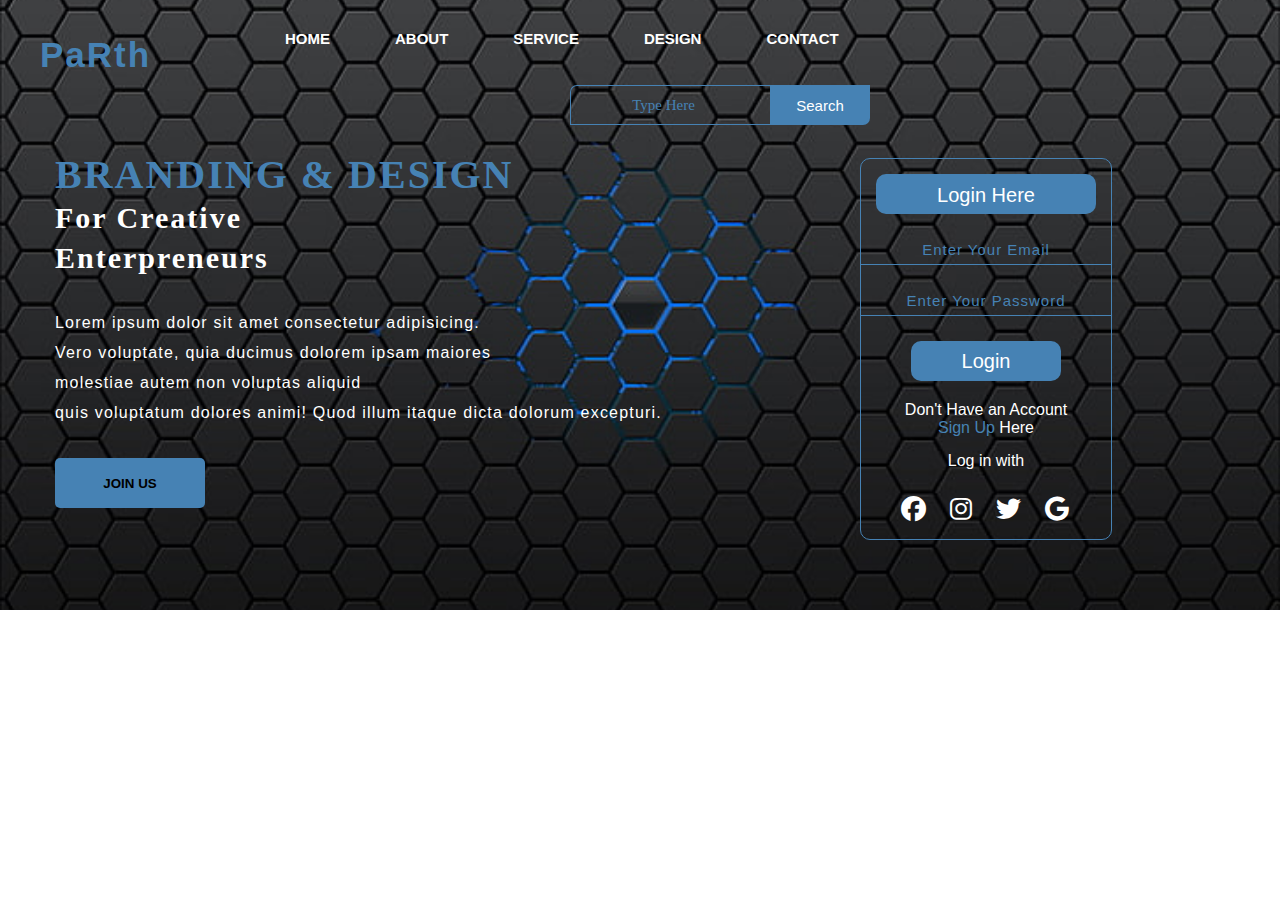
<file: webpage1/index.html>
<!DOCTYPE html>
<html lang="en">
<head>
    <meta charset="UTF-8">
    <meta http-equiv="X-UA-Compatible" content="IE=edge">
    <meta name="viewport" content="width=device-width, initial-scale=1.0">
    <title>web page</title>
    <link rel="stylesheet" href="style.css">
    <link rel="stylesheet" href="https://cdnjs.cloudflare.com/ajax/libs/font-awesome/6.4.0/css/all.min.css">
</head>
<body>
    <div class="main">
        <div class="navbar">
            <div class="icon">
                <h2 class="logo">PaRth</h2>
            </div>
            <div class="menu">
                <ul>
                    <li><a href="#">HOME</a></li>
                    <li><a href="#">ABOUT</a></li>
                    <li><a href="#">SERVICE</a></li>
                    <li><a href="#">DESIGN</a></li>
                    <li><a href="#">CONTACT</a></li>  
                </ul>
            </div>
            <div class="search">
                <input type="search" name="" class="srch" placeholder="Type Here">
                <a href="#"><button class="btn">Search</button></a>
            </div>
        </div>
        <div class="content">
            <h2><span>BRANDING & DESIGN</span><br>For Creative <br>Enterpreneurs</h2>
            <p class="para">Lorem ipsum dolor sit amet consectetur adipisicing. <br> Vero voluptate, quia ducimus dolorem ipsam maiores <br> molestiae autem non voluptas aliquid <br> quis voluptatum dolores animi! Quod illum itaque dicta dolorum excepturi.</p>

            <button class="cn"><a href="#">JOIN US</a></button>

            <div class="form">
                <p class="log">Login Here</p>
                <input type="email" name="email" placeholder="Enter Your Email">
                <input type="password" name="password" placeholder="Enter Your Password">
                <br>
                <button class="bttn">Login</button>

                <p class="link">Don't Have an Account<br>
                <a href="#">Sign Up</a> Here</a></p>
                <p class="liw">Log in with</p>

                <div class="icon">
                    <a href="#"><i class="fa-brands fa-facebook"></i></a>
                    <a href="#"><i class="fa-brands fa-instagram"></i></a>
                    <a href="#"><i class="fa-brands fa-twitter"></i></a>
                    <a href="#"><i class="fa-brands fa-google"></i></a>
                 </div>
            </div>
            
        </div>
    </div>
</body>
</html>
</file>
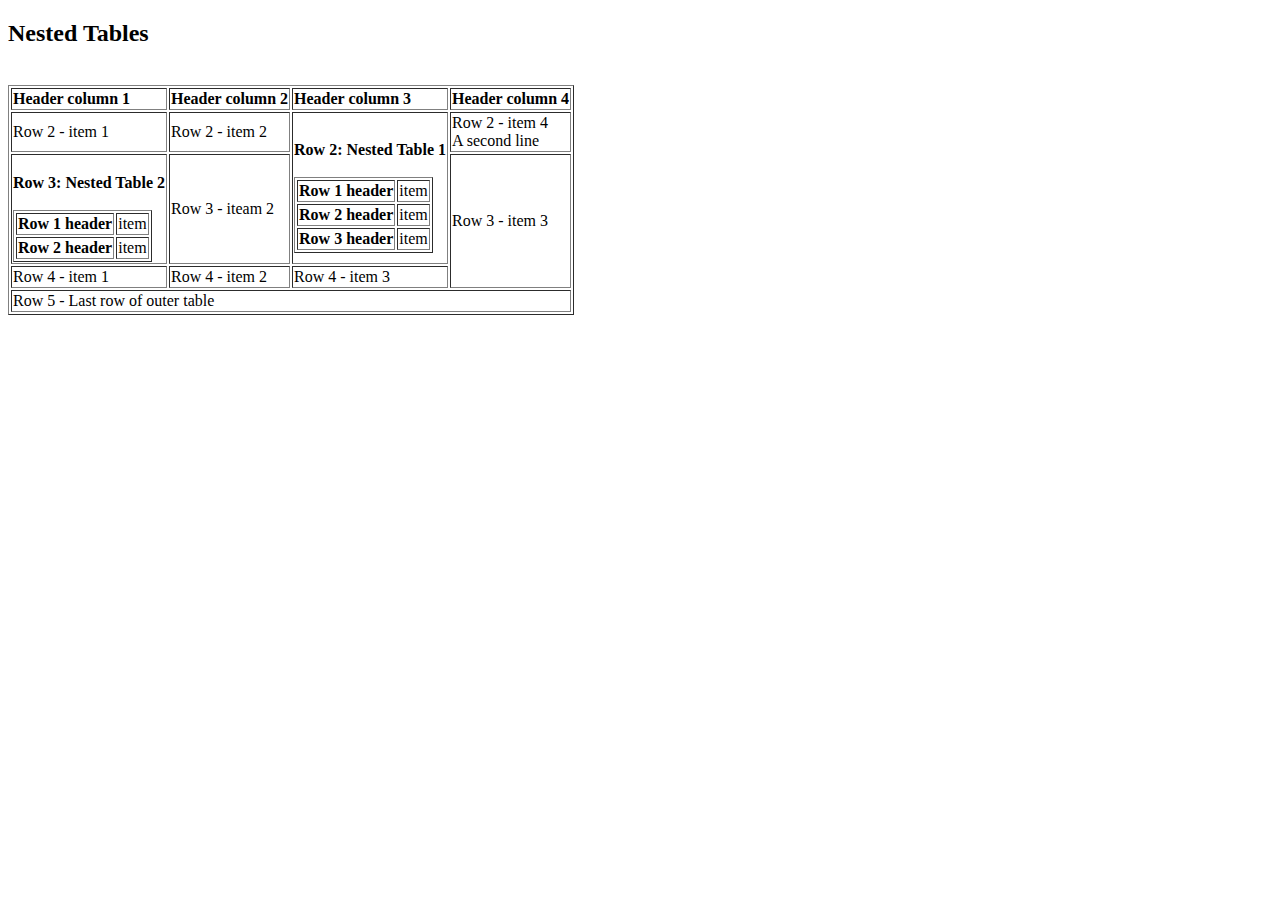
<file: nested table.html>
<!DOCTYPE html>
<html lang="en">
<head>
    <meta charset="UTF-8">
    <meta http-equiv="X-UA-Compatible" content="IE=edge">
    <meta name="viewport" content="width=device-width, initial-scale=1.0">
    <title>Nested Table</title>
</head>
<body>
    <h2> Nested Tables</h2><br>
    
   <table border="1">
    <tr>
        <td><b>Header column 1</b></td>
        <td><b>Header column 2</b></td>
        <td><b>Header column 3</b></td>
        <td><b>Header column 4</b></td>
    </tr>
    <tr>
        <td>Row 2 - item 1</td>
        <td>Row 2 - item 2</td>
        <td rowspan="2"><br>

            <b>Row 2: Nested Table 1</b><br><br>

            <table border="1">
                <tr>
                    <td><b>Row 1 header</b></td>
                    <td>item</td>
                </tr>
                <tr>
                    <td><b>Row 2 header</b></td>
                    <td>item</td>
                </tr>
                <tr>
                    <td><b>Row 3 header</b></td>
                    <td>item</td>
                </tr>
            </table>

        </td>
        <td>Row 2 - item 4 <br>A second line</td>
    </tr>
    <tr>
        <td><br>

            <b>Row 3: Nested Table 2</b><br><br>

            <table border="1">
                <tr>
                    <td><b>Row 1 header</b></td>
                    <td>item</td>
                </tr>
                <tr>
                    <td><b>Row 2 header</b></td>
                    <td>item</td>
                </tr>
            </table>
        </td>
        <td>Row 3 - iteam 2</td>
        <!-- <td></td> -->
        <td rowspan="2">Row 3 - item 3</td>
    </tr>
    <tr>
        <td>Row 4 - item 1</td>
        <td>Row 4 - item 2</td>
        <td>Row 4 - item 3</td>
        <!-- <td></td> -->
    </tr>
    <tr>
        <td colspan="4">Row 5 - Last row of outer table</td>
    </tr>
   </table> 
</body>
</html>
</file>
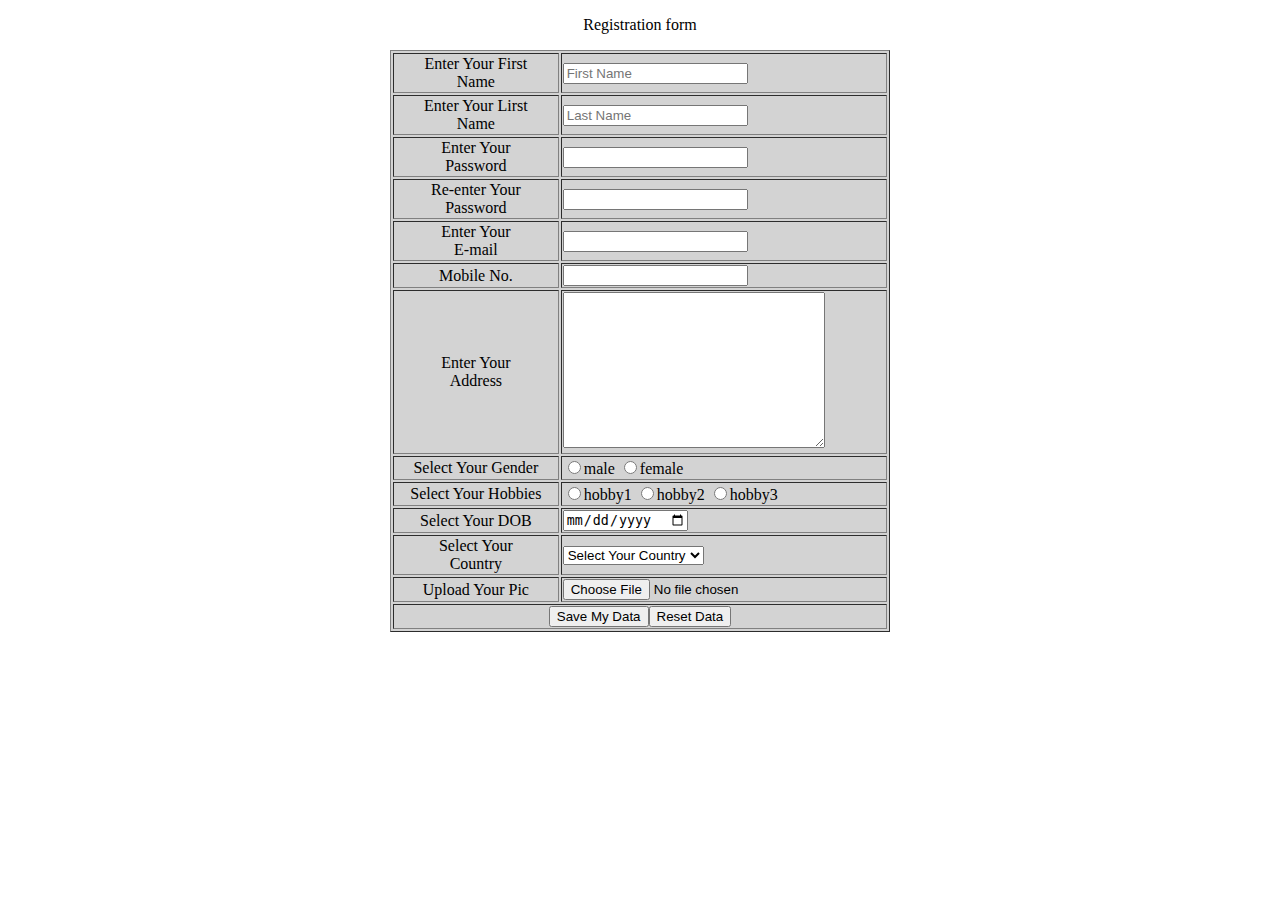
<file: registartion form.html>
<!DOCTYPE html>
<html lang="en">
<head>
    <meta charset="UTF-8">
    <meta http-equiv="X-UA-Compatible" content="IE=edge">
    <meta name="viewport" content="width=device-width, initial-scale=1.0">
    <title>REGISTRATION FORM</title>
</head>
<body>
    <form action="">
    <p align="center">Registration form</p>
        <table border="1" align="center" width="500" bgcolor="lightgrey">
            <tr>
                <td align="center">Enter Your First <br>Name</td>
                <td><input type="text" placeholder="First Name"></td>
            </tr>
            <tr>
                <td align="center">Enter Your Lirst <br>Name</td>
                <td><input type="text" placeholder="Last Name"></td>
            </tr>
            <tr>
                <td align="center">Enter Your <br> Password</td>
                <td><input type="password"></td>
            </tr>
            <tr>
                <td align="center">Re-enter Your <br> Password</td>
                <td><input type="password"></td>
            </tr>
            <tr>
                <td align="center">Enter Your <br> E-mail</td>
                <td><input type="email"></td>
            </tr>
            <tr>
                <td align="center"> Mobile No.</td>
                <td><input type="number"></td>
            </tr>
            <tr>
                <td align="center">Enter Your <br>Address</td>
                <td><textarea name="" id="" cols="30" rows="10"></textarea></td>
            </tr>
            <tr>
                <td align="center">Select Your Gender</td>
                <td><input type="radio" name="g">male
                <input type="radio" name="g">female</td>
            </tr>
            <tr>
                <td align="center">Select Your Hobbies</td>
                <td>
                    <input type="radio">hobby1
                    <input type="radio">hobby2
                    <input type="radio">hobby3
                </td>
            </tr>
                <td align="center">Select Your DOB</td>
                <td><input type="date"></td>
            </tr>
            <tr>
                <td align="center">Select Your <br>Country</td>
                <td>
                    <select name="" id="">
                        <option value="" selected="selected" disabled="disabled">Select Your Country</option>
                        <option value="">India</option>
                        <option value="">Australia</option>
                        <option value="">America</option>
                    </select>
                </td>
            </tr>
            <tr>
                <td align="center">Upload Your Pic</td>
                <td><input type="file" name="" id=""></td>
            </tr>
            <tr>
                <td colspan="2" align="center"><input type="submit" value="Save My Data"><input type="reset" value="Reset Data"></td>
            </tr>
        </table>
    </form>
</body>
</html>
</file>
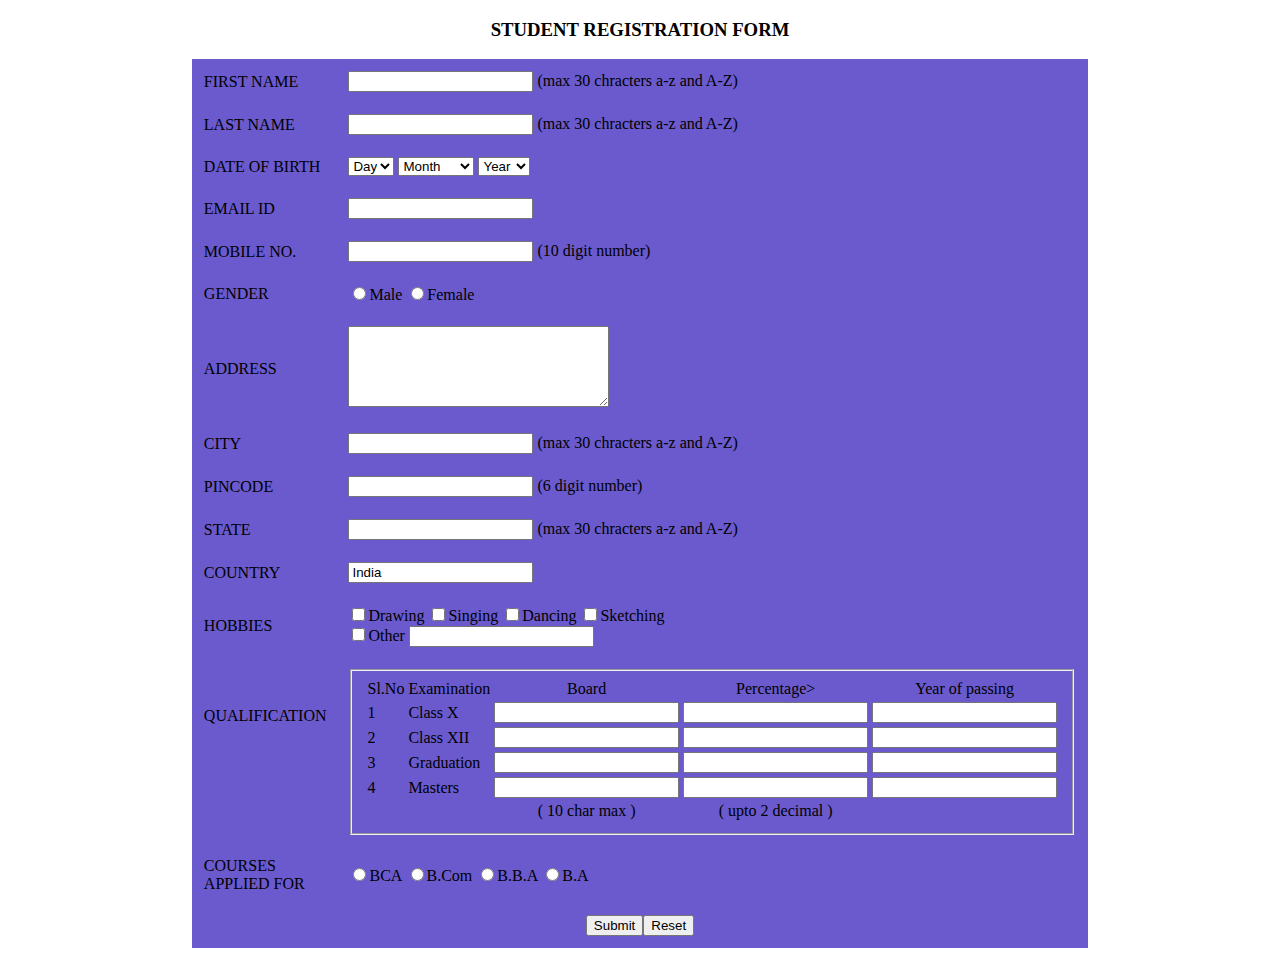
<file: student registration form.html>
<!DOCTYPE html>
<html lang="en">
<head>
    <meta charset="UTF-8">
    <meta http-equiv="X-UA-Compatible" content="IE=edge">
    <meta name="viewport" content="width=device-width, initial-scale=1.0">
    <title>Student Registration Form</title>
</head>
<body>
    <center>
    <form action="">
        <h3>STUDENT REGISTRATION FORM</h3>
        <table align="center" bgcolor="slateblue" cellpadding="10">
            <tr>
                <td>FIRST NAME</td>
                <td><input type="text" maxlength="30"> (max 30 chracters a-z and A-Z)</td>
            </tr>
            <tr>
                <td>LAST NAME</td>
                <td><input type="text" maxlength="30"> (max 30 chracters a-z and A-Z)</td>
            </tr>
            <tr>
                <td>DATE OF BIRTH</td>
                <td>
                    <select name="" id="">
                        <option value="" selected="selected" disabled="disabled">Day</option>
                        <option value="">1</option>
                        <option value="">2</option>
                        <option value="">3</option>
                        <option value="">4</option>
                        <option value="">5</option>
                    </select>
                    <select name="" id="">
                        <option value="" selected="selected" disabled="disabled">Month</option>
                        <option value="">January</option>
                        <option value="">February</option>
                        <option value="">March</option>
                    </select>
                    <select name="" id="">
                        <option value="" selected="selected" disabled="disabled">Year</option>
                        <option value="">1993</option>
                        <option value="">1994</option>
                        <option value="">1995</option>
                    </select>
                </td>
            </tr>
            <tr>
                <td>EMAIL ID</td>
                <td><input type="email"></td>
            </tr>
            <tr>
                <td>MOBILE NO.</td>
                <td><input type="number" maxlength="10"> (10 digit number)</td>
            </tr>
            <tr>
                <td>GENDER</td>
                <td>
                    <input type="radio" name="gender">Male 
                    <input type="radio" name="gender">Female
                </td>    
            </tr>
            <tr>
                <td>ADDRESS</td>
                <td><textarea name="address" id="" cols="30" rows="5"></textarea></td>
            </tr>
            <tr>
                <td>CITY</td>
                <td><input type="text" maxlength="30"> (max 30 chracters a-z and A-Z)</td>
            </tr>
            <tr>
                <td>PINCODE</td>
                <td><input type="number" maxlength="6"> (6 digit number)</td>
            </tr>
            <tr>
                <td>STATE</td>
                <td><input type="text" maxlength="30"> (max 30 chracters a-z and A-Z)</td>
            </tr>
            <tr>
                <td>COUNTRY</td>
                <td><input type="text" name="country" value="India"></td>
            </tr>
            <tr>
                <td>HOBBIES</td>
                <td>
                    <input type="checkbox" name="" id="">Drawing
                    <input type="checkbox" name="" id="">Singing
                    <input type="checkbox" name="" id="">Dancing
                    <input type="checkbox" name="" id="">Sketching <br>
                    <input type="checkbox" name="" id="">Other
                    <input type="text" name="" id="" maxlength="30">
                </td>
            </tr>
            <tr>
                <td>QUALIFICATION <br><br><br><br><br></td>

                <td>
                    <fieldset>
                    <table>
                        <tr>
                            <td align="center">Sl.No</td>
                            <td align="center">Examination</td>
                            <td align="center">Board</td>
                            <td align="center">Percentage></td>
                            <td align="center">Year of passing</td>
                        </tr>
                        <tr>
                            <td>1</td>
                            <td>Class X</td>
                            <td><input type="text" maxlength="30"></td>
                            <td><input type="text" maxlength="30"></td>
                            <td><input type="text" maxlength="30"></td>
                        </tr>
                        <tr>
                            <td>2</td>
                            <td>Class XII</td>
                            <td><input type="text" maxlength="30"></td>
                            <td><input type="text" maxlength="30"></td>
                            <td><input type="text" maxlength="30"></td>
                        </tr>
                        <tr>
                            <td>3</td>
                            <td>Graduation</td>
                            <td><input type="text" maxlength="30"></td>
                            <td><input type="text" maxlength="30"></td>
                            <td><input type="text" maxlength="30"></td>
                        </tr>
                        <tr>
                            <td>4</td>
                            <td>Masters</td>
                            <td><input type="text" maxlength="30"></td>
                            <td><input type="text" maxlength="30"></td>
                            <td><input type="text" maxlength="30"></td>
                        </tr>
                        <tr>
                            <td></td>
                            <td></td>
                            <td align="center"> ( 10 char max ) </td>
                            <td align="center"> ( upto 2 decimal ) </td>
                            <td></td>
                        </tr>
                    </table>
                </td>
            </tr>
            <tr>
                <td>COURSES <br> APPLIED FOR</td>
                <td>
                    <input type="radio" name="courses">BCA
                    <input type="radio" name="courses">B.Com
                    <input type="radio" name="courses">B.B.A 
                    <input type="radio" name="courses">B.A
                </td>    
            </tr>
            <tr>
                <td align="center" colspan="2"><input type="submit" value="Submit"><input type="reset" value="Reset"></td>
            </tr>
        </table>
    </form>
</center>
</body>
</html>
</file>
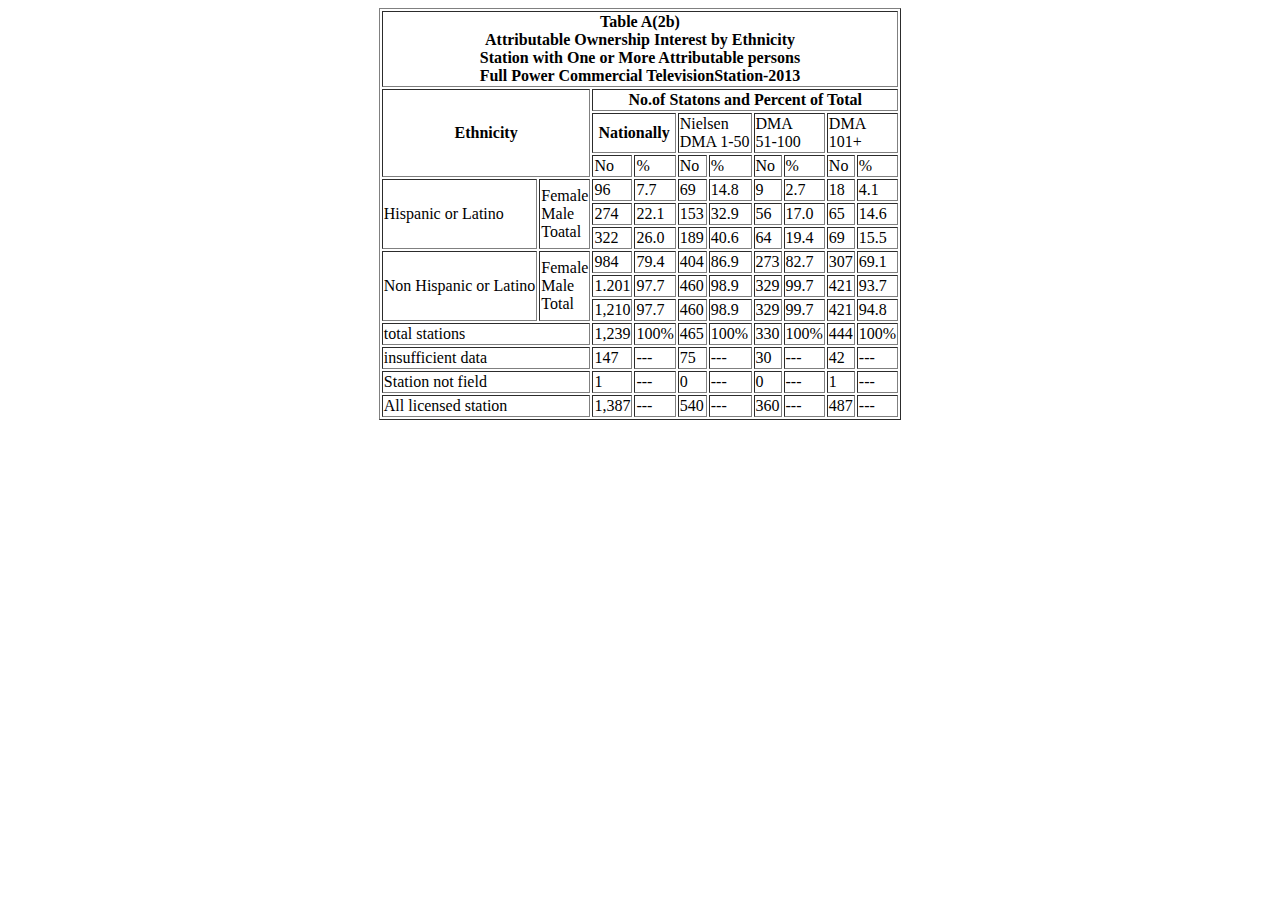
<file: table-1.html>
<!DOCTYPE html>
<html lang="en">
<head>
    <meta charset="UTF-8">
    <meta http-equiv="X-UA-Compatible" content="IE=edge">
    <meta name="viewport" content="width=device-width, initial-scale=1.0">
    <title>TABLE 1</title>
</head>
<body>
    <center>
   <table border="1">
    <!-- 1 -->
    <tr>
        <th colspan="10">Table A(2b) <br>Attributable Ownership Interest by Ethnicity <br>Station with One or More Attributable persons <br>Full Power Commercial TelevisionStation-2013</th>
        <!-- <td></td>
        <td></td>
        <td></td>
        <td></td>
        <td></td>
        <td></td>
        <td></td>
        <td></td>
        <td></td> -->
    </tr>
     <!-- 2 -->
     <tr>
        <th colspan="2" rowspan="3">Ethnicity</th>
        <!-- <td></td> -->
        <th colspan="8">No.of Statons and Percent of Total</th>
        <!-- <td></td>
        <td></td>
        <td></td>
        <td></td>
        <td></td>
        <td></td>
        <td></td> -->
    </tr>
     <!-- 3 -->
     <tr>
        <!-- <td></td>
        <td></td> -->
        <th colspan="2">Nationally</th>
        <!-- <td></td> -->
        <td colspan="2">Nielsen <br>DMA 1-50</td>
        <!-- <td></td> -->
        <td colspan="2">DMA<br>51-100</td>
        <!-- <td></td> -->
        <td colspan="2">DMA<br>101+</td>
        <!-- <td></td> -->
    </tr>
     <!-- 4 -->
     <tr>
        <!-- <td></td>
        <td></td> -->
        <td>No</td>
        <td>%</td>
        <td>No</td>
        <td>%</td>
        <td>No</td>
        <td>%</td>
        <td>No</td>
        <td>%</td>
    </tr>
     <!-- 5 -->
     <tr>
        <td rowspan="3">Hispanic or Latino</td>
        <td rowspan="3">Female<br>Male <br>Toatal</td>
        <td>96</td>
        <td>7.7</td>
        <td>69</td>
        <td>14.8</td>
        <td>9</td>
        <td>2.7</td>
        <td>18</td>
        <td>4.1</td>
    </tr>
     <!-- 6 -->
     <tr>
        <!-- <td></td> -->
        <!-- <td></td> -->
        <td>274</td>
        <td>22.1</td>
        <td>153</td>
        <td>32.9</td>
        <td>56</td>
        <td>17.0</td>
        <td>65</td>
        <td>14.6</td>
    </tr>
     <!-- 7 -->
     <tr>
        <!-- <td></td> -->
        <!-- <td></td> -->
        <td>322</td>
        <td>26.0</td>
        <td>189</td>
        <td>40.6</td>
        <td>64</td>
        <td>19.4</td>
        <td>69</td>
        <td>15.5</td>
    </tr>
     <!-- 8 -->
     <tr>
        <td rowspan="3">Non Hispanic or Latino</td>
        <td rowspan="3">Female <br>Male <br>Total</td>
        <td>984</td>
        <td>79.4</td>
        <td>404</td>
        <td>86.9</td>
        <td>273</td>
        <td>82.7</td>
        <td>307</td>
        <td>69.1</td>
    </tr>
     <!-- 9 -->
     <tr>
        <!-- <td></td> -->
        <!-- <td></td> -->
        <td>1.201</td>
        <td>97.7</td>
        <td>460</td>
        <td>98.9</td>
        <td>329</td>
        <td>99.7</td>
        <td>421</td>
        <td>93.7</td>
    </tr>
     <!-- 10 -->
     <tr>
        <!-- <td></td> -->
        <!-- <td></td> -->
        <td>1,210</td>
        <td>97.7</td>
        <td>460</td>
        <td>98.9</td>
        <td>329</td>
        <td>99.7</td>
        <td>421</td>
        <td>94.8</td>
    </tr>
     <!-- 11 -->
     <tr>
        <td colspan="2">total stations</td>
        <!-- <td></td> -->
        <td>1,239</td>
        <td>100%</td>
        <td>465</td>
        <td>100%</td>
        <td>330</td>
        <td>100%</td>
        <td>444</td>
        <td>100%</td>
    </tr>
     <!-- 12 -->
     <tr>
        <td colspan="2">insufficient data</td>
        <!-- <td></td> -->
        <td>147</td>
        <td>---</td>
        <td>75</td>
        <td>---</td>
        <td>30</td>
        <td>---</td>
        <td>42</td>
        <td>---</td>
    </tr>
     <!-- 13 -->
     <tr>
        <td colspan="2">Station not field</td>
        <!-- <td></td> -->
        <td>1</td>
        <td>---</td>
        <td>0</td>
        <td>---</td>
        <td>0</td>
        <td>---</td>
        <td>1</td>
        <td>---</td>
    </tr>
     <!-- 14 -->
     <tr>
        <td colspan="2">All licensed station</td>
        <!-- <td></td> -->
        <td>1,387</td>
        <td>---</td>
        <td>540</td>
        <td>---</td>
        <td>360</td>
        <td>---</td>
        <td>487</td>
        <td>---</td>
    </tr>
   </table>
   </center>
</body>
</html>
</file>
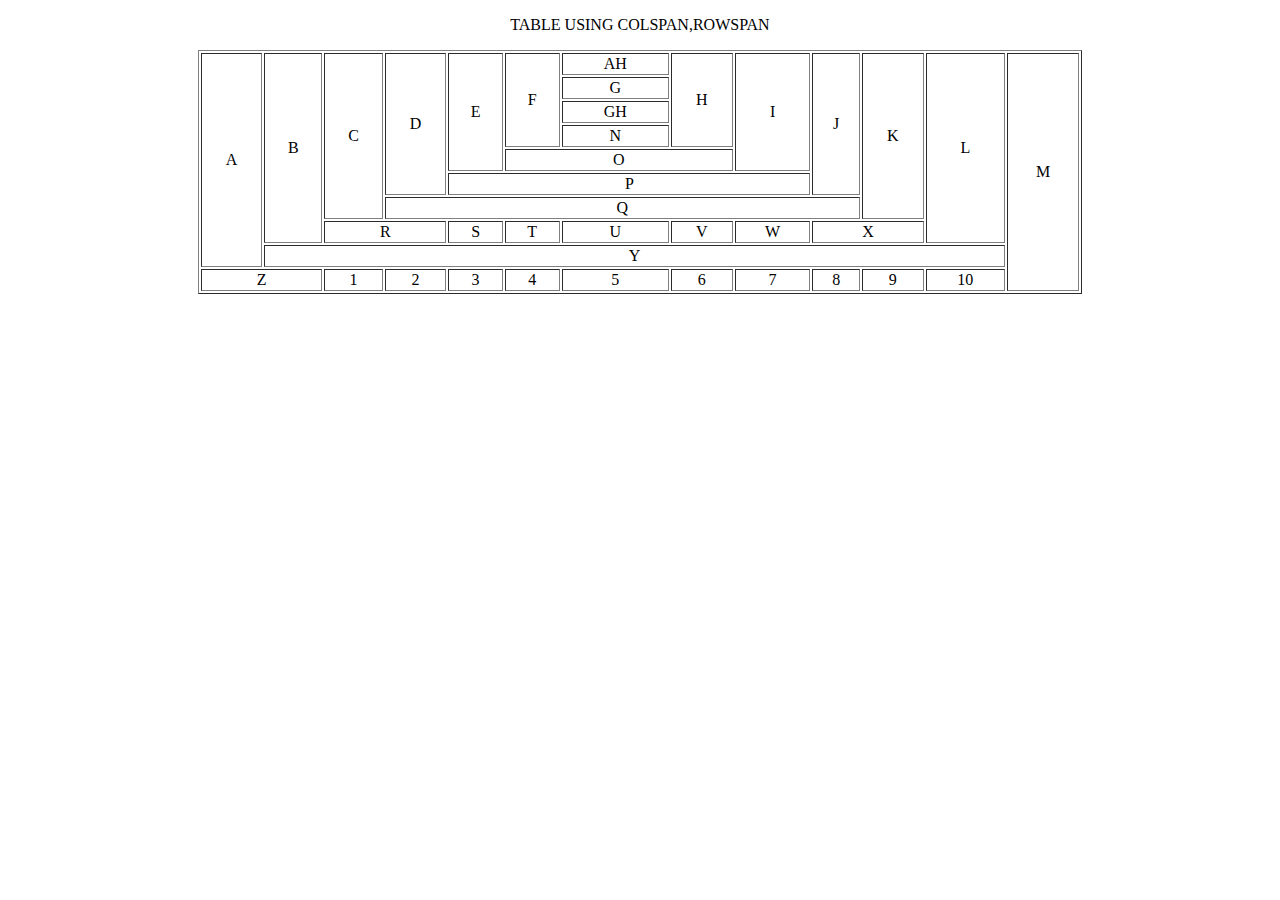
<file: table-2.html>
<!DOCTYPE html>
<html lang="en">
<head>
    <meta charset="UTF-8">
    <meta http-equiv="X-UA-Compatible" content="IE=edge">
    <meta name="viewport" content="width=device-width, initial-scale=1.0">
    <title>Table-2</title>
</head>
<body>
    <center>
        <p>TABLE USING COLSPAN,ROWSPAN</p>
    <table border="1" width="70%">
        <!-- 1 -->
        <tr align="center">
            <td rowspan="9">A</td>
            <td rowspan="8">B</td>
            <td rowspan="7">C</td>
            <td rowspan="6">D</td>
            <td rowspan="5">E</td>
            <td rowspan="4">F</td>
            <td>AH</td>
            <td rowspan="4">H</td>
            <td rowspan="5">I</td>
            <td rowspan="6">J</td>
            <td rowspan="7">K</td>
            <td rowspan="8">L</td>
            <td rowspan="10">M</td>
        </tr>
        <!-- 2 -->
        <tr align="center">
            <!-- <td></td> -->
            <!-- <td></td> -->
            <!-- <td></td> -->
            <!-- <td></td> -->
            <!-- <td></td> -->
            <!-- <td></td> -->
            <td>G</td>
            <!-- <td></td> -->
            <!-- <td></td> -->
            <!-- <td></td> -->
            <!-- <td></td> -->
            <!-- <td></td> -->
            <!-- <td></td> -->
        </tr>
        <!-- 3 -->
        <tr align="center">
            <!-- <td></td> -->
            <!-- <td></td> -->
            <!-- <td></td> -->
            <!-- <td></td> -->
            <!-- <td></td> -->
            <!-- <td></td> -->
            <td>GH</td>
            <!-- <td></td> -->
            <!-- <td></td> -->
            <!-- <td></td> -->
            <!-- <td></td> -->
            <!-- <td></td> -->
            <!-- <td></td> -->
        </tr>
        <!-- 4 -->
        <tr align="center">
            <!-- <td></td> -->
            <!-- <td></td> -->
            <!-- <td></td> -->
            <!-- <td></td> -->
            <!-- <td></td> -->
            <!-- <td></td> -->
            <td>N</td>
            <!-- <td></td> -->
            <!-- <td></td> -->
            <!-- <td></td> -->
            <!-- <td></td> -->
            <!-- <td></td> -->
            <!-- <td></td> -->
        </tr>
        <!-- 5 -->
        <tr align="center">
            <!-- <td></td> -->
            <!-- <td></td> -->
            <!-- <td></td> -->
            <!-- <td></td> -->
            <!-- <td></td> -->
            <td colspan="3">O</td>
            <!-- <td></td> -->
            <!-- <td></td> -->
            <!-- <td></td> -->
            <!-- <td></td> -->
            <!-- <td></td> -->
            <!-- <td></td> -->
            <!-- <td></td> -->
        </tr>
        <!-- 6 -->
        <tr align="center">
            <!-- <td></td> -->
            <!-- <td></td> -->
            <!-- <td></td> -->
            <!-- <td></td> -->
            <td colspan="5">P</td>
            <!-- <td></td> -->
            <!-- <td></td> -->
            <!-- <td></td> -->
            <!-- <td></td> -->
            <!-- <td></td> -->
            <!-- <td></td> -->
            <!-- <td></td> -->
            <!-- <td></td> -->
        </tr>
        <!-- 7 -->
        <tr align="center">
            <!-- <td></td> -->
            <!-- <td></td> -->
            <!-- <td></td> -->
            <td colspan="7">Q</td>
            <!-- <td></td> -->
            <!-- <td></td> -->
            <!-- <td></td> -->
            <!-- <td></td> -->
            <!-- <td></td> -->
            <!-- <td></td> -->
            <!-- <td></td> -->
            <!-- <td></td> -->
            <!-- <td></td> -->
        </tr>
        <!-- 8 -->
        <tr align="center">
            <!-- <td></td> -->
            <!-- <td></td> -->
            <td colspan="2">R</td>
            <!-- <td></td> -->
            <td>S</td>
            <td>T</td>
            <td>U</td>
            <td>V</td>
            <td>W</td>
            <td colspan="2">X</td>
            <!-- <td></td> -->
            <!-- <td></td> -->
            <!-- <td></td> -->
        </tr>
        <!-- 9 -->
        <tr align="center">
            <!-- <td></td> -->
            <td colspan="11" >Y</td>
            <!-- <td></td>
            <td></td>
            <td></td>
            <td></td>
            <td></td>
            <td></td>
            <td></td>
            <td></td>
            <td></td>
            <td></td> -->
            <!-- <td></td> -->
        </tr>
        <!-- 10 -->
        <tr align="center">
            <td colspan="2">Z</td>
            <!-- <td></td> -->
            <td>1</td>
            <td>2</td>
            <td>3</td>
            <td>4</td>
            <td>5</td>
            <td>6</td>
            <td>7</td>
            <td>8</td>
            <td>9</td>
            <td>10</td>
            <!-- <td></td> -->
        </tr>
    </table>
</center>
</body>
</html>
</file>
<file: webpage1/style.css>
*{
    margin: 0;
    padding: 0;
}

.main{
    width: 100%;
    height: 610px;
    background: url(bg\ 6.jpg);
    background-position: center;
    background-size: cover;
}

.navbar{
    width: 100%;
    height: 75px;
    margin: auto;
}

.icon{
    width: 200px;
    float: left;
    height: 70px;
}

.logo{
    color: #4682b4;
    font-family: Arial;
    font-size: 35px;
    float: left;
    padding-left: 20px;
    padding-top: 10px;
}

.menu{
    width: 400px;
    float: left;
    height: 70px;
}

ul{
    float: left;
    display: flex;
    justify-content: center;
    align-items: center;
}

ul li{
    list-style: none;
    margin-left: 65px;
    margin-top: 30px;
    font-size: 15px;
}

ul li a{
    text-decoration: none;
    font-family: sans-serif;
    color: white;
    font-weight: bold;
}

ul li a:hover{
    color: #4682b4;
}

.search{
    width: 350px;
    float: left;
    margin-left: 350px;
}

.srch{
    font-family: 'Times New Roman';
    width: 200px;
    height: 40px;
    background: transparent;
    border: 1px solid #4682b4;
    margin-top: 15px;
    border-right: none;
    font-size: 15px;
    color: white;
    float: left;
    padding: 8px;
    border-top-left-radius: 7px;
}

.btn{
    width: 100px;
    height: 40px;
    background-color: #4682b4;
    border: 2px solid #4682b4;
    margin-top: 15px;
    font-size: 15px;
    color: white;
    border-bottom-right-radius: 7px;
}

.srch:focus{
    outline: none;
}

.btn:focus{
    outline: none;
}

.content{
    width: 900px;
    height: auto;
    margin-left: 30px;
    color:white;
    position: relative;
}

h2{
    padding-left: 25px;
    padding-bottom: 30px;
    padding-top: 80px;
    letter-spacing: 2px;
    line-height: 40px;
    font-size: 30px;

}

span{
    font-size: 40px;
    color: #4682b4;
}

.para{
    padding-left: 25px;
    padding-bottom: 30px;
    font-family: Arial;
    letter-spacing: 1.2px;
    line-height: 30px;
}

.cn{
    width: 150px;
    height: 50px;
    margin-left: 25px;
    background: #4682b4;
    border: none;
    border-radius: 5px;
}

.cn a{
    color: black;
    text-decoration: none;
    font-weight: bold
}

.cn:hover{
    background-color: white;
}

.form{
    width: 250px;
    height: 380px;
    background-color: rgba(0,0,0,0);
    position: absolute;
    margin-left: 830px;
    margin-top: -350px;
    border: 1px solid #4682b4;
    border-radius: 10px;
}

.log{
    width: 220px;
    height: 30px;
    font-size: 20px;
    font-family: sans-serif;
    background-color: #4682b4;
    text-align: center;
    margin-left: 15px;
    margin-top: 15px;
    padding-top: 10px;
    border-radius: 10px;
}

.form input{
    width: 250px;
    height: 30px;
    background: transparent;
    border-bottom: 1px solid #4682b4;
    border-top: none;
    border-right: none;
    border-left: none;
    color: white;
    font-size: 15px;
    margin-top: 20px;   
    letter-spacing: 1px;
    font-family: sans-serif;
}

.form input:focus{
    outline: none;
}

::placeholder{
    color: #4682b4;
    text-align: center;
}

.bttn{
    width: 150px;
    height: 40px;
    font-size: 15px;
    background-color: #4682b4;
    font-family: sans-serif;
    font-size: 20px;
    color: white ;
    margin-top: 25px;
    margin-left: 50px;
    border: none;
    border-radius: 10px;
}

.bttn:hover{
    color: #4682b4;
    background-color: white;
}

.link{
    margin-top: 20px;
    text-align: center;
    font-family: sans-serif;
}

.form a{
    text-decoration: none;
    color: #4682b4;
    font-family: sans-serif;
}

.liw{
    text-align: center;
    font-family: sans-serif;
    margin-top: 15px;
}

.icon{
    margin-top: 25px;
    margin-left: 20px;
}

.icon a{
    text-decoration: none;
    color: white;
    padding-left: 20px;
    font-size: 25px;
}

.icon a:hover{
    color: #4682b4;
}
</file>
